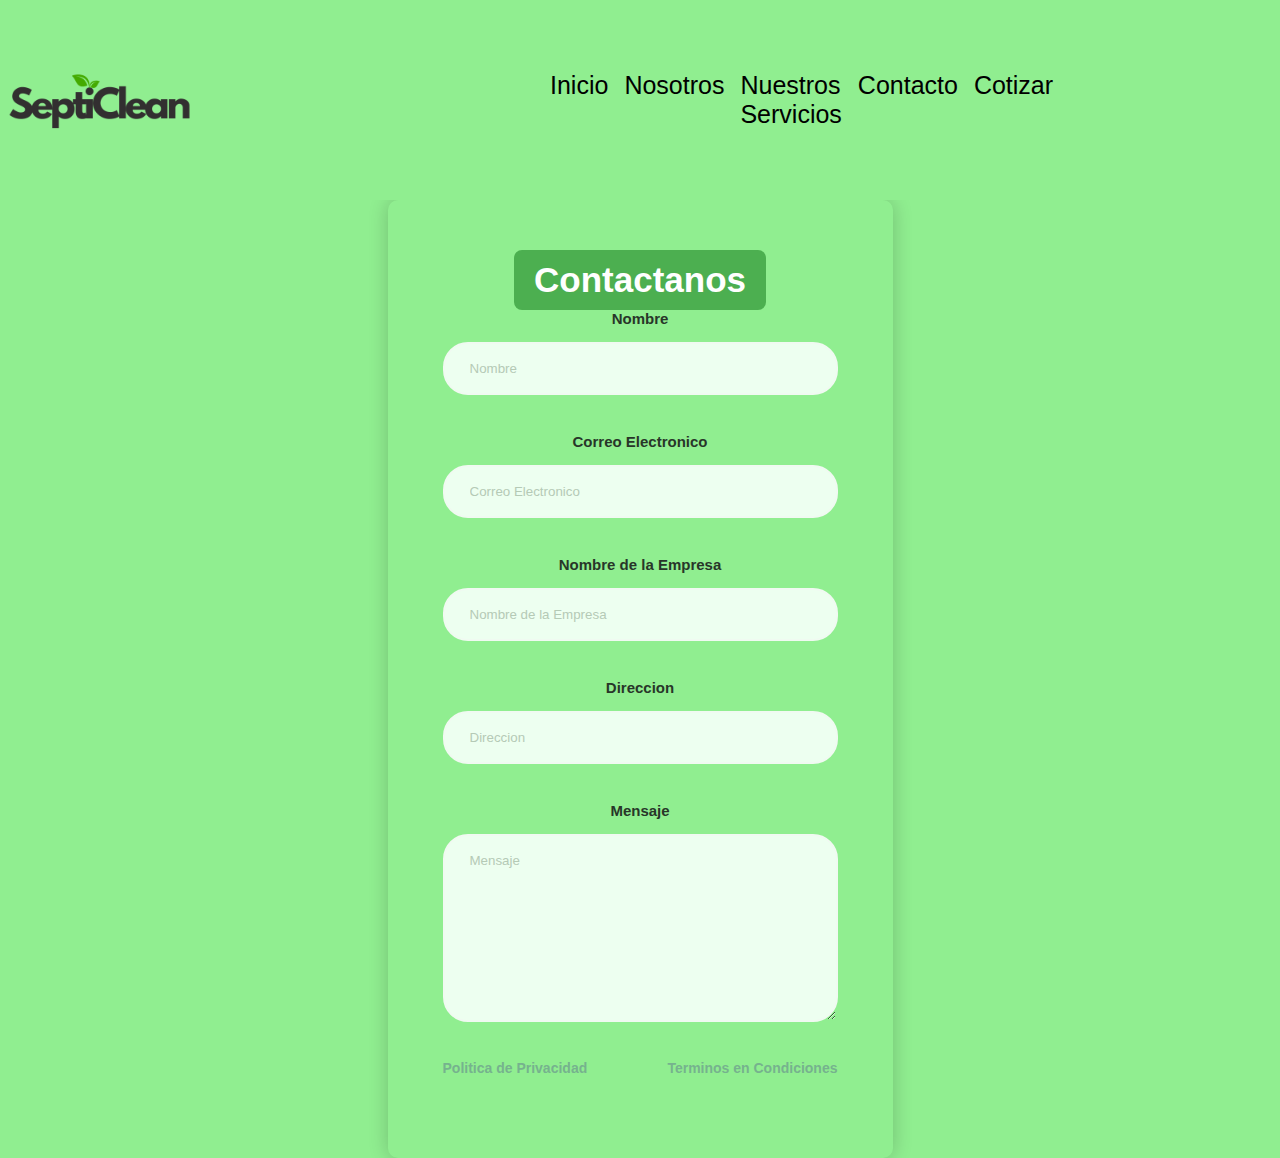
<file: Cotizar.html>
<!DOCTYPE html>
<html lang="en">
<head>
    <meta charset="UTF-8">
    <meta name="viewport" content="width=device-width, initial-scale=1.0">
    <title>Landing Page</title>
    <link rel="stylesheet" href="style.css">
</head>
<body>

    <header>
        <nav>
            <img src="img/SeptiClean.png" alt="">
            <ul class="nav-links" id="nav-links">
                <li><a href="index.html">Inicio</a></li>
                <li><a href="nosotro.html">Nosotros</a></li>
                <li class="dropdown">
                    <a href="servicios.html">Nuestros Servicios</a>
                    <ul class="btn">
                        <!--submenu-->
                        <li><a href="destape.html">Destape de Tuberias</a></li>
                        <li><a href="Succion.html">Succión de Aguas Negras</a></li>
                        <li><a href="Succion de desecho.html">Succión de Desecho Liquidos</a></li>
                        <li><a href="Succion de trampas.html">Succión de trampa de Grasa</a></li>
                    </ul>
                </li>
                <li><a href="contacto.html">Contacto</a></li>
                <li><a href="Cotizar.html">Cotizar</a></li>
            </ul>
            <div class="menu" id="menu">
                <span class="bar"></span>
                <span class="bar"></span>
                <span class="bar"></span>
            </div>
        </nav>
    </header>
    

    

    <center>

       
    
        <form action="https://formsubmit.co/your@email.com" method="POST" >
    
            <h2>Contactanos</h2>
    
            <div class="input-groupg">
    
                <label for="name">Nombre</label>
                <input type="text" name="name" id="name" placeholder="Nombre">
                <br>
                <label for="name">Correo Electronico</label>
                <input type="text" name="phone" id="phone" placeholder="Correo Electronico">
                <br>
                <label for="name">Nombre de la Empresa</label>
                <input type="text" name="name" id="name" placeholder="Nombre de la Empresa">
                <br>
                <label for="name">Direccion</label>
                <input type="text" name="name" id="name" placeholder="Direccion">
                <br>
                <label for="name">Mensaje</label>
                <textarea name="message" id="message" cols="50" rows="10" placeholder="Mensaje"></textarea>
                <br>
                <div class="form-txt">
                    <a href="#">Politica de Privacidad</a>
                    <br>
                    <a href="#">Terminos en Condiciones</a>
        
                </div>
    
                
        
                <input class="btn" type="submit" value="Enviar">
        
               
                </div>
    
    
            </form>
    
    
         
        
    </center>

   <script src="script.js"></script>

</body>
</html>
</file>
<file: style.css>
/*menu*/
body {
    background-color: lightgreen;
    
}
*{
    margin: 0;
    padding: 0;
    box-sizing: content-box;
    font-family: 'Segoe UI', Tahoma, Geneva, Verdana, sans-serif;
    
}
header {
   
    background-color: lightgreen;
    color: white;
    padding: 10x 20px;
    position: relative;
}


img {

    width: 200px;
}

nav {
    
    display: flex;
    justify-content: space-around;
    align-items: center;
    margin-right: 650px;
}

h1 {
    font-size: 40px;
    font-weight: bold;
}

.nav-links {
    list-style: none;
    display: flex;
    gap: 16px;
    margin-left: 350px;
    
}

.nav-links a{
    text-decoration: none;
    color: black;
    font-size: 25px;
    align-items: center;
   
    
}

.nav-links a:hover {
    color: orange;
}

.menu {
    display: none;
    flex-direction: column;
    cursor: pointer;
}
/*sub menu*/
.btn {
    display: none;
}

.dropdown:hover .btn {
    display: block;
    position: absolute;
    list-style: none;
    background-color: lightgreen;
}
.bar {
    width: 25px;
    height: 3px;
    background-color: white;
    margin: 4px 0;
    transition: 0.3s;
}

@media (max-width: 768px) {
    nav {
        justify-content: space-between;
    }
    .nav-links {
        display: none;
        position: absolute;
        top: 100%;
        right: 0;
        background-color: #333;
        width: 100%;
        flex-direction: column;
        text-align: center;
    }
    .nav-links li {
        margin: 15px ;       
    }
    .menu {
        display: flex;
    }

    .nav-links.show {
        display: flex;
        background-color: lightgreen;
    }
}
/*formulario para ingresar el correo electronico*/
form {
    padding: 50px 55px;
    box-shadow: 0 0 20px rgba(0, 0, 0, 0.2);
    border-radius: 10px;
    width: 395px;
    left: 699px;
}
.input-groupg {
   
    display: flex;
    flex-direction: column;
    text-align: center;
    justify-content: flex-start;
}

h2 {
    color: #283629;
    font-size: 35px;
}

label {
    color: #283629;
    font-size: 15px;
    font-weight: 600;
    margin-bottom: 15px;
    
}

input, textarea {
    padding: 17px 25px;
    border-radius: 25px;
    margin-bottom: 20px;
    background-color: #EDFFF0;
    border: 2px solid #F0FAF1;
    color: #283629;
    outline: none;
}

input::placeholder, textarea::placeholder {
    color: #b5cab6;
}

.form-txt {
    margin-bottom: 30px;
    display: flex;
    justify-content: space-between;
    text-align: center;
}

.form-txt a {
    color: #76b28e;
    font-size: 14px;
    font-weight: 600;
    text-decoration: none;
}
.btn {
    font-size: 16px;
    color: #ffffff;
    border: 0;
    border-radius: 25px;
    background-color: #51D94C;
    box-shadow: 0 0 20px rgb(25, 254, 0, 0.4) ;
    cursor: pointer;
    
}
.btn:hover {
    background-color: #50E04B;
    
}

@media(max-width:991px) {

    body {
        padding: 30px;
    }
    form {
        padding: 50px 30px;
        width: 100%;
    }

    input {
        padding: 15px;
    }
}
/*reponsive footer*/
*{
  margin: 0;
  padding: 0;
  font-family: sans-serif;  
}

.body{
    display: flex;
    justify-content: flex-end;
    align-items: flex-end;
    min-height: 100vh;
    background-color: white;
}

.footer{
    position: relative;
    width: 100%;
    background-color: lightgreen;
    min-height: 100px;
    padding: 20px 50px;
    display: flex;
    justify-content: center;
    align-items: center;
    flex-direction: column;
    margin-top: 400px;
}

.social-icon {
    display: flex;
    justify-content: center;
    align-items: center;
    position: relative;
    margin: 10px 5px;
    flex-wrap: wrap;
}

.icon-elem{
    list-style: none;
}

.icon{
    color: white;
    font-size: 32px;
    display: inline-block;
    margin: 0 10px;
    transition: 0.5s;
}

.icon:hover{
    transform: translateY(-10px);
}

.icono{
    display: flex;
    justify-content: center;
    position: relative;
    align-items: center;
    margin: 10px 0;
    flex-wrap: wrap;
}

.menu-elem{ 
    list-style: none;
}

.menu-icono{
    color: white;
    font-size: 20px;
    display: inline-block;
    text-decoration: none;
    margin: 5px 10px;
    opacity: 0.5s;
    transition: 0.3s;
}

.menu-icono-hover {
    opacity: 1;
}

.text {
    color: white;
    text-align: center;
    margin-top: 15px;
    font-size: 20px;
}
/*poner el texto alado de una imagen*/
.service_1 {
    text-align: center;
    padding: 20px;
}

h2 {
    background-color: #4CAF50; /* Verde oscuro */
    color: white;
    display: inline-block;
    padding: 10px 20px;
    border-radius: 8px;
}

p {
    text-align: left;
    max-width: 600px;
    margin-left: 60px; /* Ajusta el margen según necesites */
    font-size: 18px;
    line-height: 1.5;
    color: #333;
    margin-left: 5%;
}
/*subtitulo*/
.subtitulo {
    text-align: left;
    margin-left: 5%;
}
/*listas*/
.listas {
    text-align: left;
    margin-left: 20px; /* Ajusta el margen según necesites */
   
    line-height: 1.5;
    color: #333;
    margin-left: 5%;
}
.imagen {
    float: right;
    margin-right: 20px; /* Espacio a la derecha para separación */
    position: relative;
    top: -310px;
    width: 400px;
    height: 300px;
}
</file>
